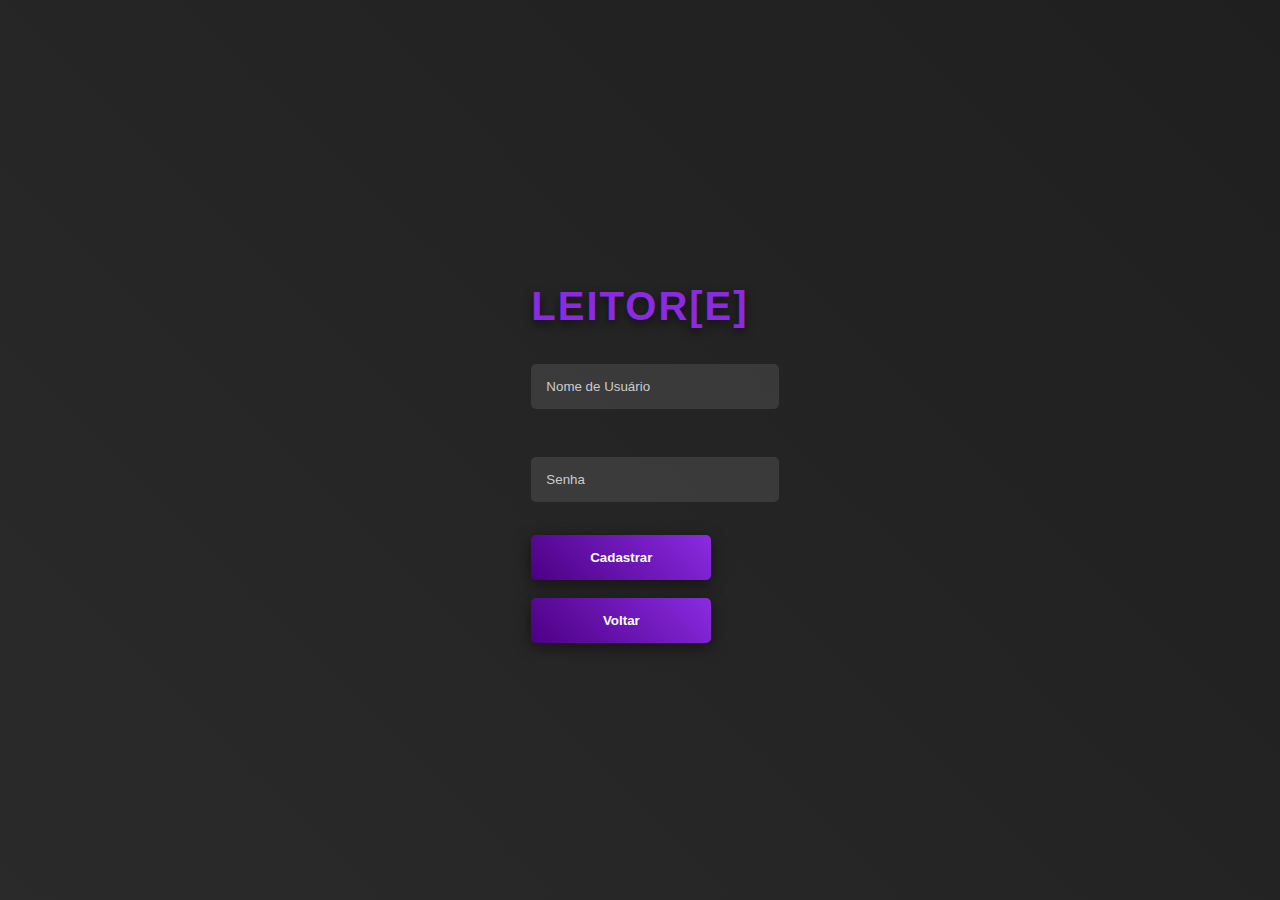
<file: cadastro.html>
<!DOCTYPE html>
<html lang="pt-BR">
<head>
    <meta charset="UTF-8">
    <meta name="viewport" content="width=device-width, initial-scale=1.0">
    <title>Cadastro - Leitor[E]</title>
    <link rel="stylesheet" href="style.css">
    <script src="cadastro.js" defer></script>
</head>
<body class="telaCadastro">
    <div class="login">
        <h1>Leitor[E]</h1>
        <form id="cadastroForm">
            <input class="inputlogin" type="text" name="Nome" id="Nome" placeholder="Nome de Usuário" required>
            <br><br>
            <input class="inputlogin" type="password" name="Senha" id="Senha" placeholder="Senha" required>
            <br><br>
            <button class="buttonLogin" type="submit" id="submit"><b>Cadastrar</b></button>
            <br><br>
            <button class="buttonLogin" id="voltar"><b>Voltar</b></button> <!-- Botão para voltar à página de login -->
        </form>
    </div>

    <script>
        // Função para o botão "Voltar" redirecionar para a página de login
        document.getElementById('voltar').addEventListener('click', function(event) {
            event.preventDefault();  // Previne comportamento padrão
            window.location.href = 'login.html';  // Redireciona para a página de login
        });
    </script>
</body>
</html>
</file>
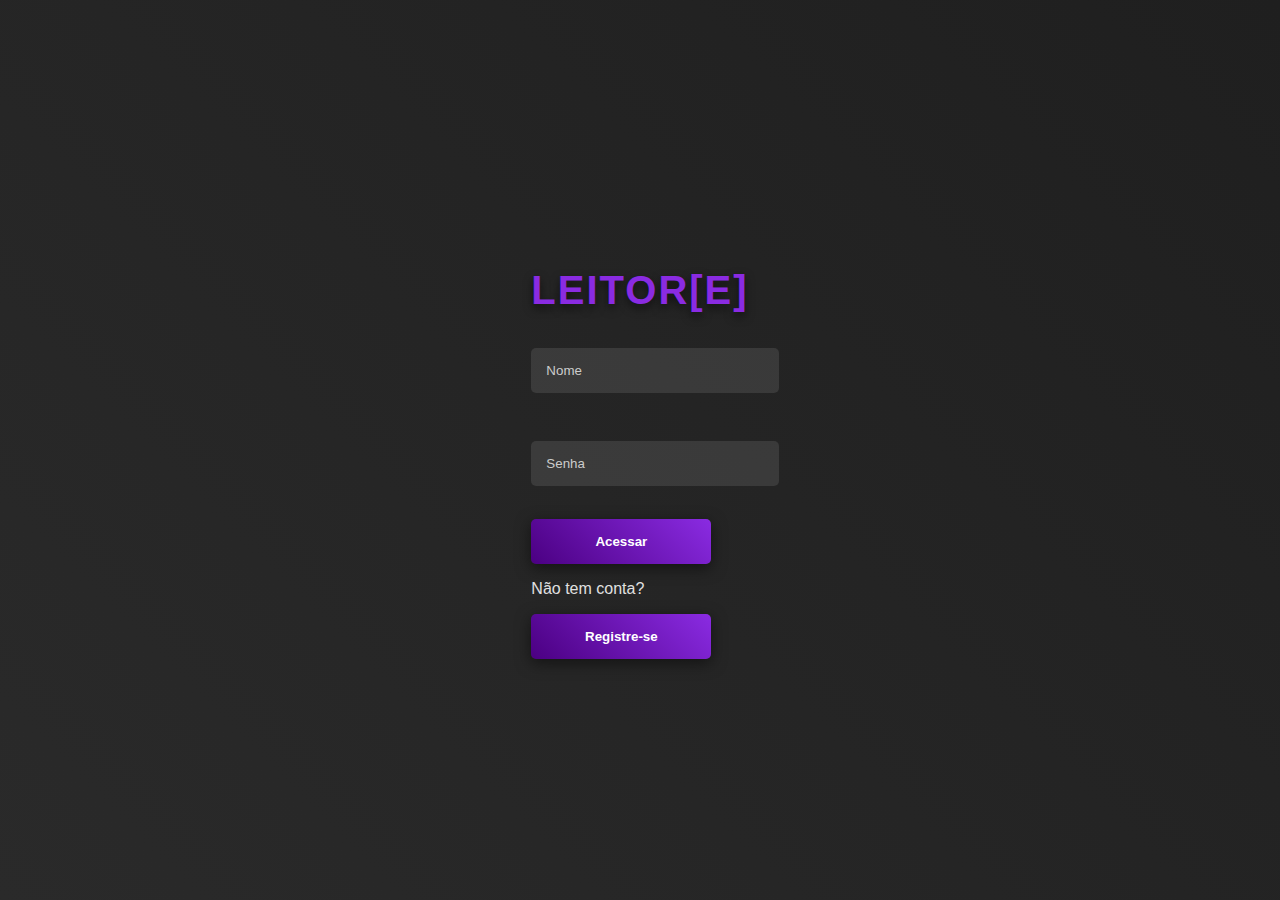
<file: login.html>
<!DOCTYPE html>
<html lang="pt-BR">
<head>
    <meta charset="UTF-8">
    <meta name="viewport" content="width=device-width, initial-scale=1.0">
    <title>Tela de Login - Leitor[E] </title>
    <link rel="stylesheet" href="style.css">
    <script src="login.js" defer></script> <!-- Carrega o JavaScript separado -->
</head>
<body class="telaLogin">
    <div class="login">
        <h1>Leitor[E]</h1>
        <input class="inputlogin" type="text" id="nome" placeholder="Nome">
        <br><br>
        <input class="inputlogin" type="password" id="senha" placeholder="Senha">
        <br><br>
        <button class="buttonLogin" id="acessar"><b>Acessar</b></button>
        <p>Não tem conta?</p>
        <button class="buttonLogin" id="registrar"><b>Registre-se</b></button>
    </div>
</body>
</html>
</file>
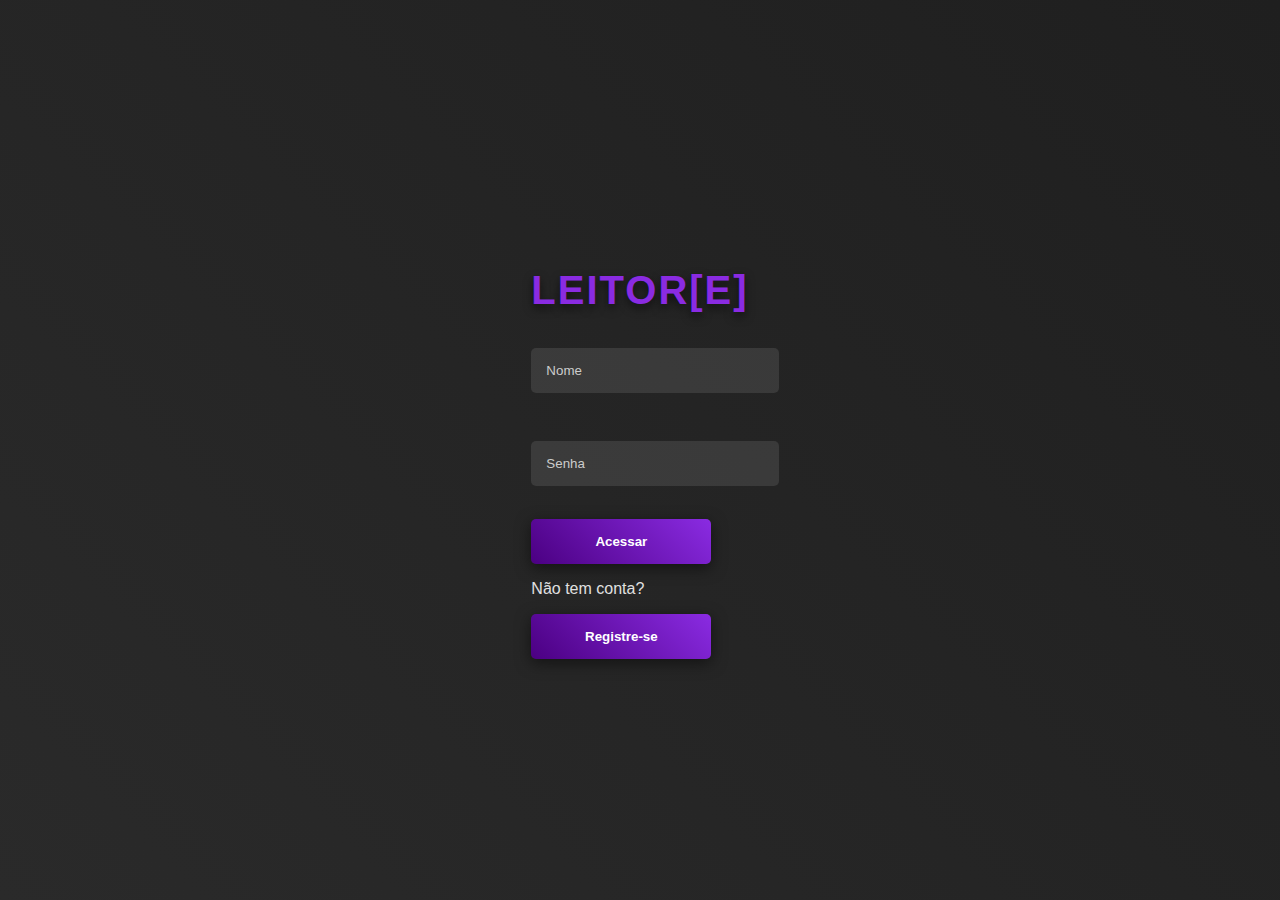
<file: meuslivros.html>
<!DOCTYPE html>
<html lang="pt-BR">

<head>
    <meta charset="UTF-8">
    <meta name="viewport" content="width=device-width, initial-scale=1.0">
    <title>Meus Livros Marcados - Leitor[E]</title>
    <link rel="stylesheet" href="style.css">
    <script src="meuslivros.js" defer></script>    
</head>

<body class="meuslivros">
    <h1>Meus Livros Marcados</h1>
    <ul id="listaLivrosMarcados" class="book-list"></ul> <!-- Lista onde os livros serão exibidos -->

    <!-- Modal para visualização do livro -->
    <div id="bookModal" class="modal">
        <div class="modal-content">
            <span class="close">&times;</span>
            <img id="bookImage" src="" alt="Imagem do Livro" style="width: 100%; height: auto;">
        </div>
    </div>

    <!-- Botão Voltar -->
    <button class="logout-button" id="btnVoltar">Voltar</button>

    <!-- Remova o script inline conflitante -->
</body>

</html>
</file>
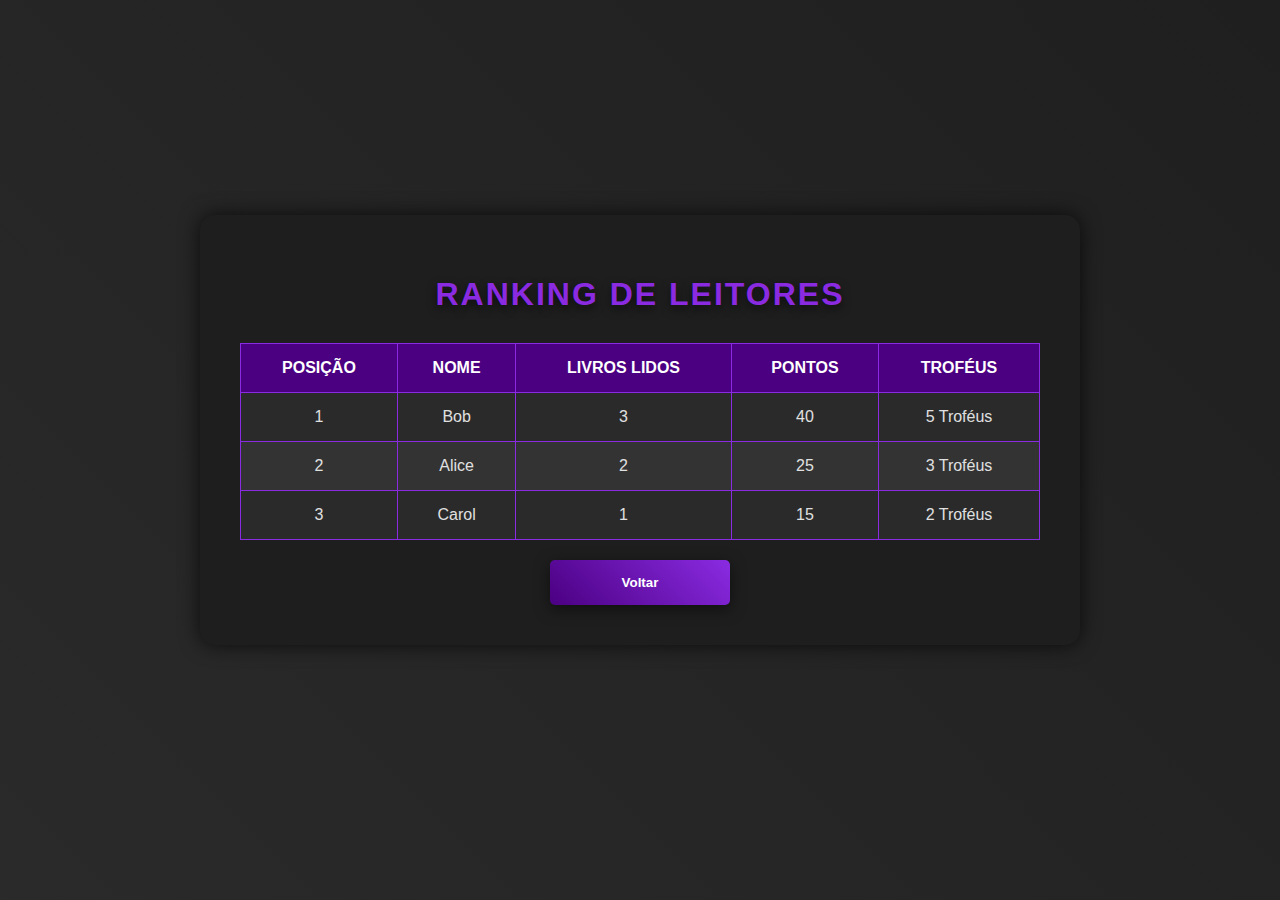
<file: ranking.html>
<!-- ranking.html -->
<!DOCTYPE html>
<html lang="pt-BR">

<head>
    <meta charset="UTF-8">
    <meta name="viewport" content="width=device-width, initial-scale=1.0">
    <link rel="stylesheet" href="style.css">
    <title>Ranking de Leitores - Leitor[E]</title>
</head>

<body>
    <div class="container-ranking">
        <h1>Ranking de Leitores</h1>
        <table>
            <thead> 
                <tr>
                    <th>Posição</th>
                    <th>Nome</th>
                    <th>Livros Lidos</th>
                    <th>Pontos</th>
                    <th>Troféus</th>
                </tr>
            </thead>
            <tbody id="ranking-list">
                <!-- O conteúdo será preenchido dinamicamente pelo JavaScript -->
            </tbody>
        </table>
        <button class="button-ranking" onclick="voltar();">Voltar</button>
    </div>

    <!-- Script externo -->
    <script src="ranking.js"></script>
</body>

</html>
</file>
<file: style.css>
/* Estilo Global */
body {
    font-family: 'Roboto', sans-serif;  /* Fonte moderna e limpa */
    margin: 0;
    padding: 0;
    background-color: #121212;  /* Fundo preto com um toque de cinza */
    color: #e0e0e0;  /* Texto em cinza claro */
    min-height: 100vh;
    display: flex;
    justify-content: center;
    align-items: center;
    flex-direction: column;
    background-image: linear-gradient(45deg, #2a2a2a, #1f1f1f); /* Fundo com gradiente suave */
    overflow-x: hidden;
}

/* Container central para as seções */
.container {
    max-width: 800px;  /* Unificado para 800px */
    width: 100%;
    margin: 0 auto;
    padding: 40px 20px;  /* Unificado padding */
    text-align: center;
}

/* Título Principal */
h1 {
    font-size: 2.5em;  /* Mantido como 2.5em */
    margin-bottom: 20px;
    text-align: center;
    color: #8a2be2;  /* Roxo mais escuro */
    text-transform: uppercase;
    letter-spacing: 2px;
    text-shadow: 0 4px 10px rgba(0, 0, 0, 0.6); /* Sombra no texto */
    animation: fadeIn 1s ease-in-out;  /* Animação de entrada suave */
}

/* Descrição Centralizada */
.descricao {
    font-size: 1.2em;
    color: #e0e0e0;
    margin-bottom: 30px;  /* Unificado para 30px */
    max-width: 800px;
    margin-left: auto;
    margin-right: auto;
    line-height: 1.6;  /* Aumentado para 1.6 */
}

/* Botões de Navegação */
.header-buttons {
    margin-bottom: 40px;
}

.button-ranking {
    background: linear-gradient(45deg, #4b0082, #8a2be2);
    border-radius: 5px;
    padding: 15px 30px;
    cursor: pointer;
    border: none;
    color: white;
    font-weight: bold;
    box-shadow: 0 4px 15px rgba(0, 0, 0, 0.5);
    transition: background 0.3s, transform 0.2s;
    margin: 0 10px;
    text-decoration: none;
    display: inline-block;
}

.button-ranking:hover {
    background: linear-gradient(45deg, #3700b3, #6200ee);
    transform: scale(1.05);
}

/* Logout Button */
.logout-button {
    background: linear-gradient(45deg, #4b0082, #8a2be2);  /* Gradiente com roxo mais escuro */
    border-radius: 5px;
    padding: 10px 20px;
    cursor: pointer;
    border: none;
    color: white;
    font-weight: bold;
    box-shadow: 0 4px 15px rgba(0, 0, 0, 0.5);  /* Sombra nos botões */
    transition: background 0.3s, transform 0.2s;
    margin: 20px 0;
}

.logout-button:hover {
    background: linear-gradient(45deg, #3700b3, #6200ee);
    transform: scale(1.05);
}

/* Imagem de Boas-Vindas */
.welcome-image img {
    max-width: 100%;
    height: auto;
    border-radius: 10px;
    box-shadow: 0 4px 15px rgba(0, 0, 0, 0.5);
}

/* Seção Sobre */
.sobre {
    margin-top: 60px;
}

.sobre h2 {
    font-size: 32px;
    color: #8a2be2;
    margin-bottom: 20px;
    text-transform: uppercase;
    letter-spacing: 2px;
    text-shadow: 0 4px 10px rgba(0, 0, 0, 0.6); /* Sombra no texto */
    animation: fadeIn 1s ease-in-out;  /* Animação de entrada suave */
}

.sobre p {
    font-size: 18px;
    color: #e0e0e0;
    max-width: 800px;
    margin-left: auto;
    margin-right: auto;
    line-height: 1.6;
}

/* Estilo das Listas de Livros */
.list-section {
    background-color: #1e1e1e;  /* Fundo cinza escuro sólido */
    padding: 30px;
    margin: 20px auto;
    border-radius: 15px;
    box-shadow: 0 0 20px rgba(0, 0, 0, 0.7);  /* Sombra com profundidade */
    max-width: 1000px;
    transition: transform 0.3s ease-in-out;  /* Transição para hover */
}

.list-section:hover {
    transform: scale(1.02);  /* Efeito de zoom suave ao passar o mouse */
}

.list-section h2 {
    border-bottom: 2px solid #8a2be2;  /* Borda roxa mais escura */
    padding-bottom: 10px;
    margin-bottom: 30px;
    font-size: 28px;
}

/* Estilo dos itens de livros */
.book-list {
    list-style-type: none; /* Remove os marcadores de lista */
    padding: 0;
    margin: 0;
    display: flex;
    flex-direction: column;
    gap: 20px; /* Espaço entre os itens da lista */
}

.book-list li {
    display: flex;
    justify-content: space-between;
    align-items: center;
    padding: 20px;
    background-color: rgba(42, 42, 42, 0.9);  /* Fundo translúcido */
    border-radius: 10px;
    box-shadow: 0 0 15px rgba(0, 0, 0, 0.5); /* Sombra sutil */
    transition: background-color 0.3s, transform 0.2s;
    min-height: 60px;  /* Altura mínima para alinhar os botões e o texto */
}

.book-list li:hover {
    background-color: #333333;  /* Mudança de cor ao passar o mouse */
    transform: translateY(-5px);  /* Efeito de leve elevação */
}

.book-details {
    flex-grow: 1;
    font-size: 18px;
    color: #e0e0e0;
    margin-right: 30px;  /* Aumenta o espaçamento entre o título e o botão */
    transition: color 0.3s ease;
}

.book-actions {
    display: flex;
    align-items: center;  /* Alinha verticalmente no centro */
    justify-content: flex-end;
    flex-shrink: 0;
    gap: 15px;
}

.book-actions button {
    background: linear-gradient(45deg, #4b0082, #8a2be2);
    border-radius: 5px;
    padding: 10px 20px;
    cursor: pointer;
    border: none;
    color: white;
    font-weight: bold;
    transition: background 0.3s, transform 0.2s;
}

.book-actions button:hover {
    background: linear-gradient(45deg, #3700b3, #6200ee);
    transform: scale(1.05);
}

/* Todos os botões do mesmo tamanho e estilo */
button, .book-actions button, .buttonLogin, .button_usuarios, .button_trofeus, .logout-button {
    background: linear-gradient(45deg, #4b0082, #8a2be2);  /* Gradiente com roxo mais escuro */
    border-radius: 5px;
    padding: 15px 20px;
    cursor: pointer;
    border: none;
    transition: background 0.3s, transform 0.2s;
    color: white;
    font-weight: bold;
    box-shadow: 0 4px 15px rgba(0, 0, 0, 0.5);  /* Sombra nos botões */
    width: 180px;  /* Largura fixa para todos os botões */
    text-align: center;
}

button:hover, .book-actions button:hover, .buttonLogin:hover, .button_usuarios:hover, .button_trofeus:hover, .logout-button:hover {
    background: linear-gradient(45deg, #3700b3, #6200ee);  /* Mudança no gradiente ao hover */
    transform: scale(1.05);  /* Aumenta o botão ao hover */
}

button:active, .book-actions button:active, .buttonLogin:active, .button_usuarios:active, .button_trofeus:active, .logout-button:active {
    transform: scale(0.98);  /* Efeito de "pressionado" */
}

/* Estilo de Inputs e Formulários */
.inputUser, .inputPassword, .inputlogin {
    width: 100%;
    padding: 15px;
    margin: 15px 0;
    border: none;
    border-radius: 5px;
    background-color: rgba(255, 255, 255, 0.1);  /* Fundo translúcido escuro */
    color: #e0e0e0;
    transition: background-color 0.3s;
}

.inputUser:focus, .inputPassword:focus, .inputlogin:focus {
    background-color: rgba(255, 255, 255, 0.2);  /* Muda cor no foco */
    outline: none;
    box-shadow: 0 0 10px rgba(187, 134, 252, 0.5);  /* Sombra roxa no foco */
}

.inputUser::placeholder, .inputPassword::placeholder, .inputlogin::placeholder {
    color: #cccccc;
}

/* Estilo do Modal */
.modal {
    display: none; /* Inicialmente escondido */
    justify-content: center;
    align-items: center;
    position: fixed;
    z-index: 1000; /* Prioridade alta */
    top: 0;
    left: 0;
    width: 100%;
    height: 100%;
    background-color: rgba(0, 0, 0, 0.8); /* Fundo preto translúcido */
    backdrop-filter: blur(8px);  /* Efeito de desfoque */
    opacity: 0;
    transition: opacity 0.5s ease;
}

.modal.show {
    display: flex;
    opacity: 1;
}

.modal-content {
    background-color: #1f1f1f;
    padding: 20px;
    border-radius: 15px;
    text-align: center;
    box-shadow: 0 0 25px rgba(0, 0, 0, 0.7);
    color: #ffffff;  /* Texto claro */
    max-width: 90%;
    max-height: 80vh;
}

.modal img {
    max-width: 90%;
    max-height: 80vh;
    border-radius: 15px;
    box-shadow: 0 0 30px rgba(0, 0, 0, 0.7); /* Sombra profunda ao redor da imagem */
}

.close {
    position: absolute;
    top: 20px;
    right: 30px;
    color: #ffffff;
    font-size: 30px;
    font-weight: bold;
    cursor: pointer;
}

.close:hover {
    color: #ff4040;
}

/* Animações */
@keyframes fadeIn {
    from {
        opacity: 0;
    }
    to {
        opacity: 1;
    }
}

/* Estilo Responsivo */
@media (max-width: 768px) {
    .container {
        width: 95%;
    }

    .list-section {
        width: 100%;
    }

    .book-list li {
        flex-direction: column;
        align-items: flex-start;
    }

    /* Ajuste dos botões no contêiner de cabeçalho */
    .header-buttons {
        flex-direction: column; /* Alinha verticalmente em telas menores */
        gap: 10px;              /* Espaço menor entre os botões */
    }

    .header-buttons .button-ranking {
        width: 100%;  /* Botões ocupam toda a largura em telas menores */
    }

    button, .buttonLogin, .button_usuarios, .button_trofeus, .logout-button {
        width: 100%;  /* Botões ocupam toda a largura em telas menores */
    }

    /* Estilização para botões "Marcar Leitura" já marcados */
    .btn-marcar-leitura:disabled {
        background: #808080 !important; /* Cor cinza para desabilitado */
        cursor: not-allowed !important;
    }
}

/* Container central para o ranking */
.container-ranking {
    max-width: 800px;
    width: 100%;
    margin: 0 auto;
    padding: 40px;
    background-color: #1e1e1e;  /* Fundo cinza escuro sólido */
    border-radius: 15px;
    box-shadow: 0 0 20px rgba(0, 0, 0, 0.7);  /* Sombra com profundidade */
    text-align: center;
    margin-bottom: 40px; /* Espaço extra antes do rodapé */
}

.container-ranking h1 {
    font-size: 32px;
    color: #8a2be2;  /* Roxo mais escuro */
    text-transform: uppercase;
    margin-bottom: 30px;
    text-shadow: 0 4px 10px rgba(0, 0, 0, 0.6);
    text-decoration: none; /* Remove o sublinhado */
}

/* Estilo para a tabela de ranking */
table {
    width: 100%;
    border-collapse: collapse;  /* Remove o espaçamento entre bordas */
    margin-bottom: 20px;
    text-align: center; /* Centraliza o texto */
}

/* Estilos para as células da tabela */
table th, table td {
    padding: 15px;
    border: 1px solid #8a2be2;  /* Linha roxa separando células */
    color: #e0e0e0;
}

/* Estilo para o cabeçalho da tabela */
table th {
    background-color: #4b0082;  /* Fundo roxo escuro para o cabeçalho */
    color: #ffffff;
    text-transform: uppercase;
    font-weight: bold;
}

/* Cor de fundo das linhas alternadas */
table tr:nth-child(even) td {
    background-color: #333333;  /* Cor de fundo alternada */
}

table tr:nth-child(odd) td {
    background-color: #2a2a2a;  /* Fundo mais escuro para linhas ímpares */
}

/* Efeito hover nas linhas da tabela */
table tr:hover {
    background-color: #444444;
    transform: scale(1.02);
    transition: all 0.3s ease;
}

/* Estilo do botão Voltar */
.button-ranking {
    background: linear-gradient(45deg, #4b0082, #8a2be2);
    border-radius: 5px;
    padding: 15px 30px;
    cursor: pointer;
    text-decoration: none;
    color: white;
    font-weight: bold;
    box-shadow: 0 4px 15px rgba(0, 0, 0, 0.5);
    transition: background 0.3s, transform 0.2s;
    gap: 50px;
}

.button-ranking:hover {
    background: linear-gradient(45deg, #3700b3, #6200ee);
    transform: scale(1.05);
}

/* Estilo do botão Logout (específico) */
.logout-button {
    padding: 10px 20px;
    margin-top: 20px;
}

/* Organiza a lista de livros marcados */
.book-item {
    display: flex;
    justify-content: space-between;
    align-items: center;
    background-color: rgba(42, 42, 42, 0.9);
    padding: 15px;
    border-radius: 10px;
    box-shadow: 0 0 10px rgba(0, 0, 0, 0.3);
    transition: background-color 0.3s;
    min-height: 60px; /* Altura mínima para alinhar todos os itens */
    margin-bottom: 40px; /* Espaço extra antes do rodapé */
}

.book-item:hover {
    background-color: #333333; /* Cor de fundo ao passar o mouse */
}

.book-title {
    font-size: 18px;
    color: #e0e0e0;
    flex-grow: 1;
    margin-right: 20px;
}

.book-actions {
    display: flex;
    justify-content: flex-end;
}

.book-actions button {
    background: linear-gradient(45deg, #4b0082, #8a2be2);
    border-radius: 5px;
    padding: 10px 20px;
    cursor: pointer;
    border: none;
    color: white;
    font-weight: bold;
    transition: background 0.3s, transform 0.2s;
}

.book-actions button:hover {
    background: linear-gradient(45deg, #3700b3, #6200ee);
    transform: scale(1.05);
}

/* Estilo do contêiner para garantir que os botões fiquem lado a lado */
.button-container {
    display: flex;               /* Utiliza Flexbox para organizar os botões */
    justify-content: center;     /* Centraliza os botões no contêiner */
    gap: 20px;                   /* Define espaço entre os botões */
    margin-top: 20px;            /* Espaço superior acima dos botões */
}

/* Estilo dos botões */
.button_usuarios, .button_trofeus {
    display: inline-block;       /* Exibe os botões como blocos em linha */
    padding: 10px 20px;          /* Preenchimento interno dos botões */
    background-color: #6200ee;   /* Cor de fundo */
    color: white;                /* Cor do texto */
    font-weight: bold;           /* Negrito no texto */
    border-radius: 5px;          /* Bordas arredondadas */
    text-align: center;          /* Centraliza o texto */
    text-decoration: none;       /* Remove o sublinhado */
    box-shadow: 0 4px 10px rgba(0, 0, 0, 0.2);  /* Sombra para destaque */
    transition: background-color 0.3s, transform 0.2s;
}

.button_usuarios:hover, .button_trofeus:hover {
    background-color: #3700b3;   /* Altera a cor ao passar o mouse */
    transform: scale(1.05);      /* Leve aumento ao passar o mouse */
}

/* Estilização para botões "Marcar Leitura" já marcados */
.btn-marcar-leitura:disabled {
    background: #808080 !important; /* Cor cinza para desabilitado */
    cursor: not-allowed !important;
}

/* Estilo do Rodapé */
footer {
    background-color: #1e1e1e00; /* Cor de fundo semi-transparente */
    color: #e0e0e0; /* Cor do texto claro */
    text-align: center;
    padding: 20px 0;
    width: 100%;
    margin-top: 40px; /* Espaço acima do rodapé */
    position: relative; /* Pode ser 'static' ou 'relative' se não quiser fixar */
}

/* Container dos Links Sociais */
.social-links {
    margin-bottom: 10px;
    display: flex;
    justify-content: center;
    gap: px;
}

/* Estilo dos Links Sociais */
.social-links a {
    color: #e0e0e0; /* Cor dos ícones */
    margin: 0 10px; /* Espaçamento entre os ícones */
    text-decoration: none; /* Remove sublinhado */
    transition: color 0.3s, transform 0.3s;
    font-size: 20px; /* Tamanho pequeno dos ícones */
    display: flex;
    flex-direction: column;
    align-items: center;
}

.social-links a img {
    width: 60px;
    height: 60px;
    margin-bottom: 5px; /* Espaço entre o ícone e o texto */
}

.social-links a:hover {
    color: #8a2be2; /* Cor roxa ao hover */
    transform: scale(1.2); /* Aumenta levemente o ícone */
}

/* Responsividade para Dispositivos Móveis */
@media (max-width: 600px) {
    .social-links a {
        margin: 0 8px;
        font-size: 18px; /* Ajuste o tamanho para telas menores */
    }

    footer {
        padding: 15px 0;
    }
}
.modal-content {
    background-color: #1f1f1f;
    padding: 20px;
    border-radius: 15px;
    text-align: left;
    box-shadow: 0 0 25px rgba(0, 0, 0, 0.7);
    color: #ffffff;
    max-width: 600px;
    max-height: 80vh;
    overflow-y: auto; /* Permitir rolagem se o conteúdo exceder a altura */
}

.modal-content h2 {
    font-size: 24px;
    margin-bottom: 10px;
}

.modal-content p {
    font-size: 18px;
    margin: 5px 0;
}

.modal img {
    max-width: 90%;
    max-height: 80vh;
    border-radius: 15px;
    box-shadow: 0 0 30px rgba(0, 0, 0, 0.7); /* Sombra ao redor da imagem */
}

.close {
    position: absolute;
    top: 20px;
    right: 30px;
    color: #ffffff;
    font-size: 30px;
    font-weight: bold;
    cursor: pointer;
}

.close:hover {
    color: #ff4040;
}
/* Estilo para o modal */
.modal-content {
    background-color: #1f1f1f;
    padding: 20px;
    border-radius: 15px;
    box-shadow: 0 0 25px rgba(0, 0, 0, 0.7);
    color: #ffffff;
    max-width: 800px; /* Aumenta a largura do modal */
    display: flex; /* Utiliza flexbox para organizar as colunas */
    flex-wrap: wrap;
}

.modal-content img {
    max-width: 40%; /* A imagem ocupará 40% do espaço */
    height: auto;
    border-radius: 15px;
    margin-right: 20px; /* Espaçamento entre a imagem e o texto */
}

#bookDetails {
    max-width: 55%; /* As informações ocuparão o restante */
    display: flex;
    flex-direction: column;
    justify-content: center;
}

.modal-content h2 {
    font-size: 24px;
    margin-bottom: 10px;
}

.modal-content p {
    font-size: 18px;
    margin: 5px 0;
}

.close {
    position: absolute;
    top: 20px;
    right: 30px;
    color: #ffffff;
    font-size: 30px;
    font-weight: bold;
    cursor: pointer;
}

.close:hover {
    color: #ff4040;
}
</file>
